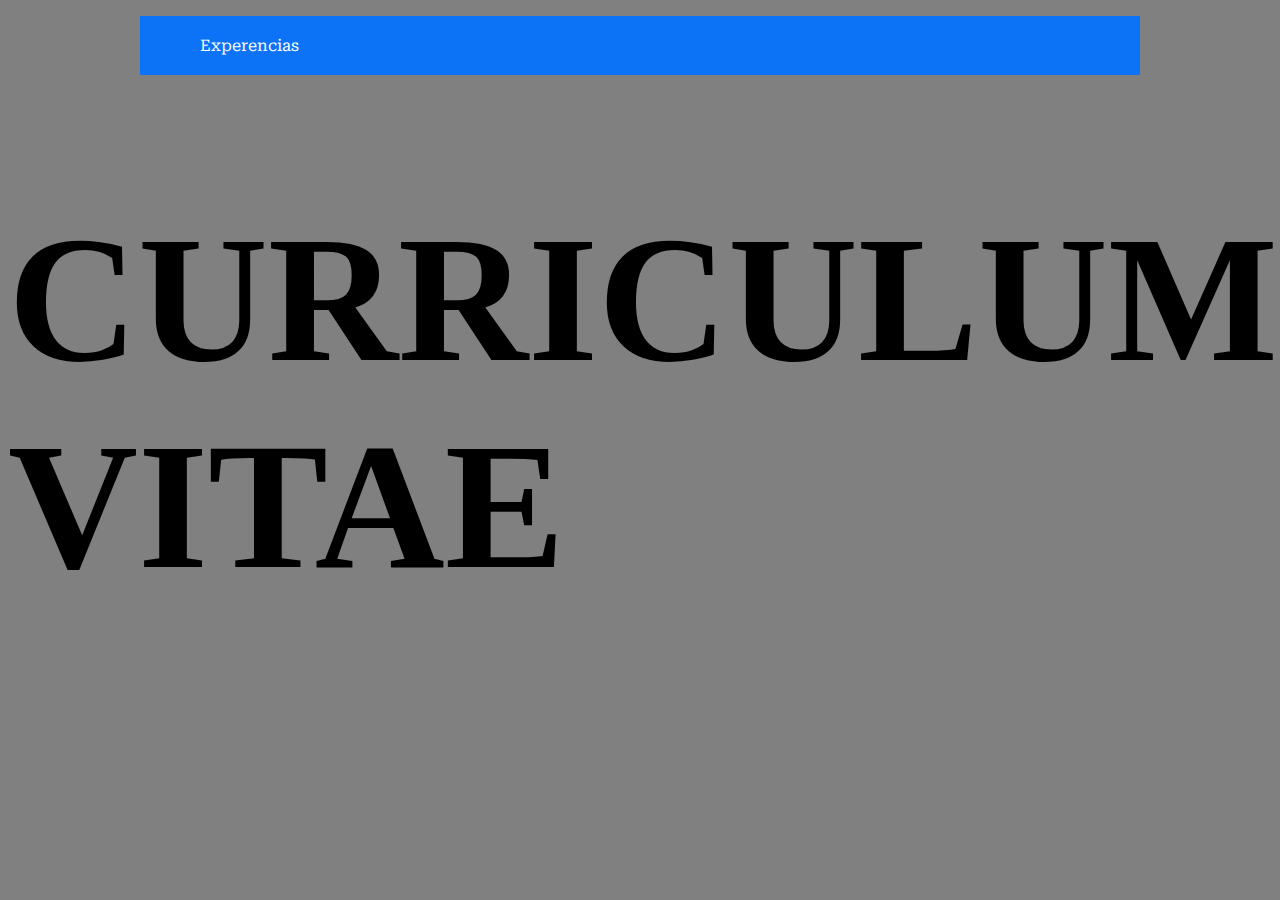
<file: index.html>
<!DOCTYPE html>
<html lang="es">
<head>
    <meta charset="UTF-8">
    <meta http-equiv="X-UA-Compatible" content="IE=edge">
    <meta name="viewport" content="width=device-width, initial-scale=1.0">
    <title>Incio</title>
    <link rel="stylesheet" href="index.css">
    <link rel="icon" href="icono1.ico">
    <meta name="viewport" content="width=device-width, initial-scale=1.0">
    <link rel="preconnect" href="https://fonts.googleapis.com">
    <link rel="preconnect" href="https://fonts.gstatic.com" crossorigin>
    <link href="https://fonts.googleapis.com/css2?family=Oswald:wght@300&family=Roboto+Serif:wght@100&display=swap" rel="stylesheet">
</head>
<body>
    <nav>
        <ul>
            <li><a href="experencias.html">Experencias</a></li>
        </ul>
    </nav>
    <div>
        <h1 class="titulo">CURRICULUM VITAE</h1>
    </div>
</body>
</html>
</file>
<file: index.css>
body{
background-color: grey;
}
nav {
    font-family: 'Oswald', sans-serif;
    font-family: 'Roboto Serif', serif;;
    background-color: #0C73F7;
    list-style: none;
    padding: 0;
    width: 90%;
    max-width: 1000px;
    margin: auto;
}
nav li a{
    color: white;
    text-decoration: none;
    padding: 20px;
    display: block;
}
nav li{
    display:  inline-block;
    text-align: center;
}
nav li a:hover{
    background: #F7930C;
}
.imagen{
    width: 40px;
    display: flex;
    padding: 0;
    align-items: center;
    justify-content: center;
}
.titulo{
    width: 200px;
    text-decoration: none;
    font-size: 180px;
    text-align: center;
}
</file>
